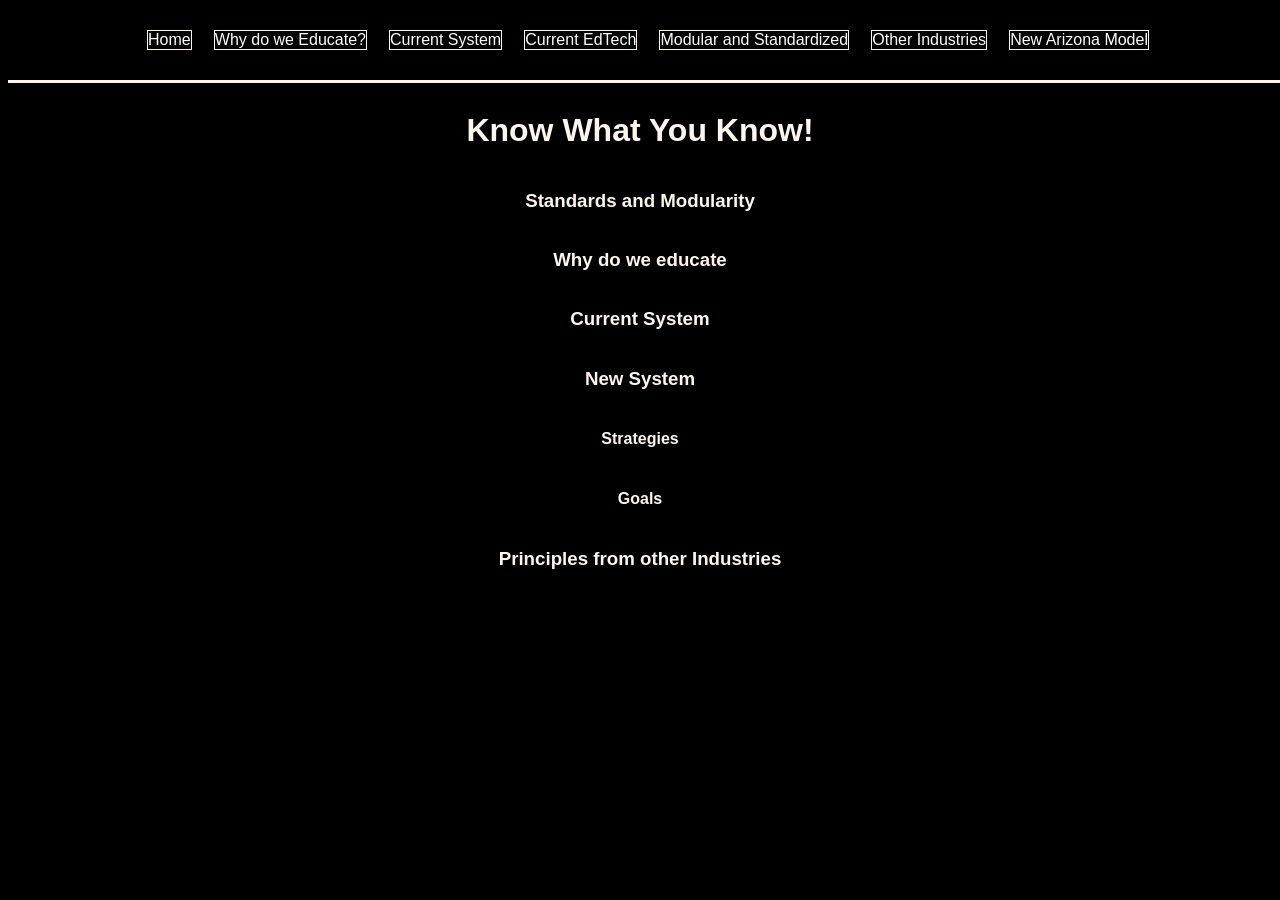
<file: index.html>
<!DOCTYPE html>
<html>
  <head>
    <meta charset="utf-8">
    <title>MandS Education</title>
    <link href="./Resources/style.css" type="text/css" rel="stylesheet">
</head>
  <body>
    <header>
      <nav>
        <a href="./index.html">Home</a>
        <a href="./Why_education.html">Why do we Educate?</a>
        <a href="./current_system.html">Current System</a>
        <a href="./current_edtech.html">Current EdTech</a>
        <a href="./MandS.html">Modular and Standardized</a>
        <a href="./Othr_Ind.html">Other Industries</a>
        <a href="./New_Az.html">New Arizona Model</a>
      </nav>
    </header>
    <main>

      <h1>Know What You Know!</h1>
      <h3>Standards and Modularity</h3>
      <h3>Why do we educate</h3>
      <h3>Current System</h3>
      <h3>New System</h3>
      <h4>Strategies</h4>
      <h4>Goals</h4>
      <h3>Principles from other Industries</h3>
    </main>


  </body>
</html>
</file>
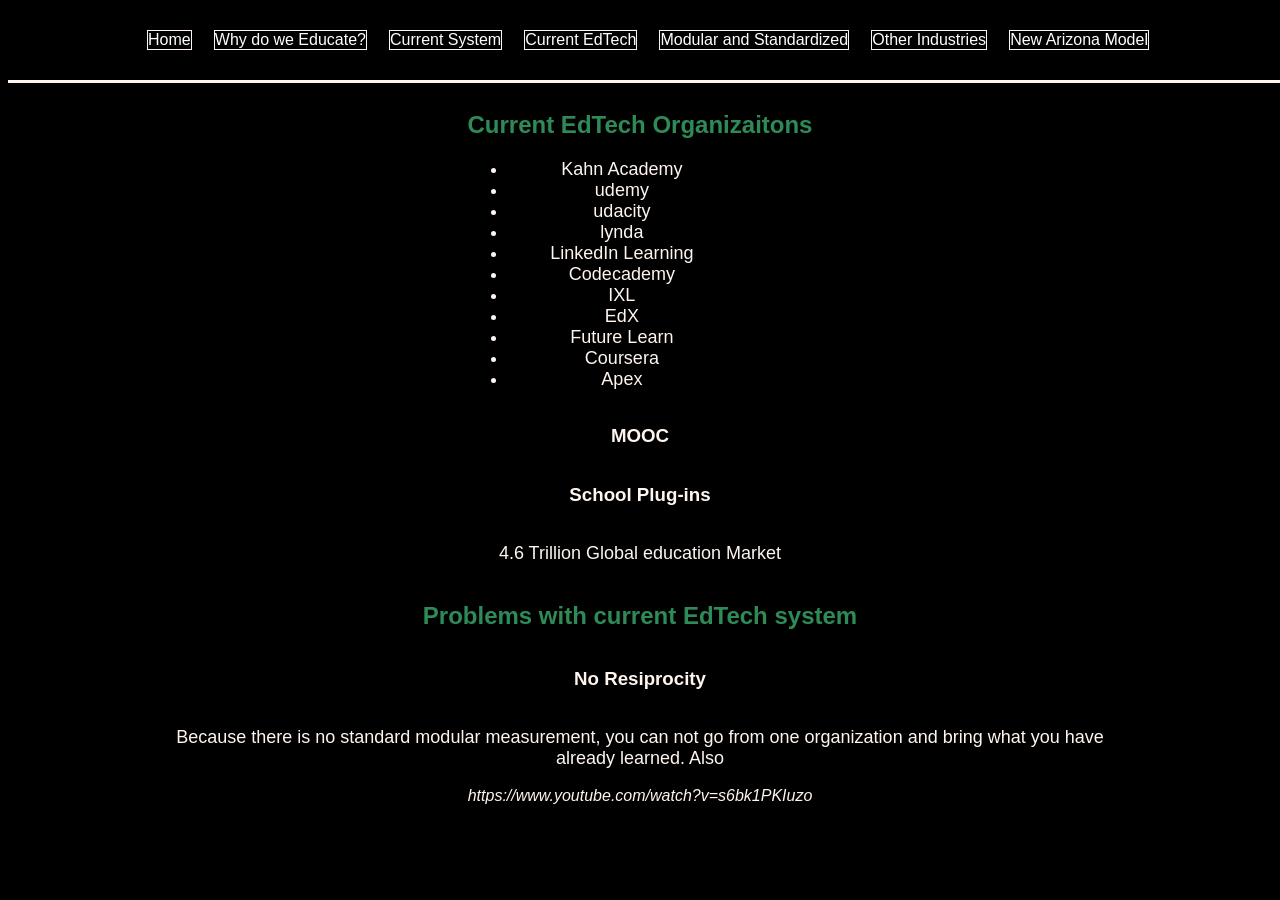
<file: Current_EdTech.html>
<!DOCTYPE html>
<html>
  <head>
    <meta charset="utf-8">
    <title></title>
    <link href="./Resources/style.css" type="text/css" rel="stylesheet">
  </head>
  <body>
    <header>
      <nav>
        <a href="./index.html">Home</a>
        <a href="./Why_education.html">Why do we Educate?</a>
        <a href="./current_system.html">Current System</a>
        <a href="./current_edtech.html">Current EdTech</a>
        <a href="./MandS.html">Modular and Standardized</a>
        <a href="./Othr_Ind.html">Other Industries</a>
        <a href="./New_Az.html">New Arizona Model</a>
      </nav>
    </header>
    <main>

      <div class="">
        <h2>Current EdTech Organizaitons</h2>
        <ul>
          <li>Kahn Academy</li>
          <li>udemy</li>
          <li>udacity</li>
          <li>lynda</li>
          <li>LinkedIn Learning</li>
          <li>Codecademy</li>
          <li>IXL</li>
          <li>EdX</li>
          <li>Future Learn</li>
          <li>Coursera</li>
          <li>Apex</li>
        </ul>
      </div>

      <h3>MOOC</h3>
      <h3>School Plug-ins</h3>
      <p>4.6 Trillion Global education Market</p>
      <h2>Problems with current EdTech system</h2>
      <h3>No Resiprocity</h3>
      <p>Because there is no standard modular measurement, you can not go from one organization and bring what you have already learned. Also </p>

      <cite>https://www.youtube.com/watch?v=s6bk1PKIuzo</cite>
    </main>

  </body>
</html>
</file>
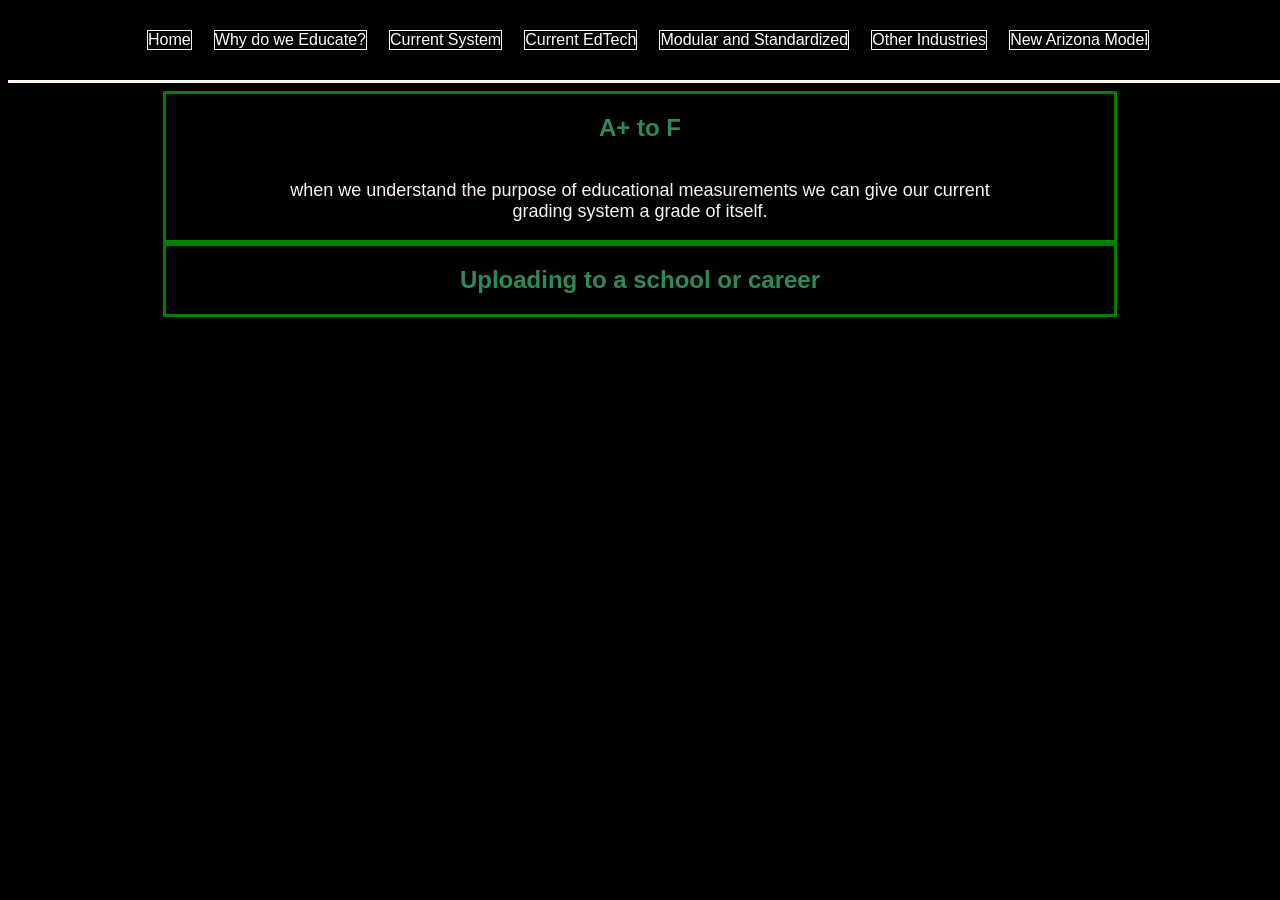
<file: Current_system.html>
<!DOCTYPE html>
<html>
  <head>
    <meta charset="utf-8">
    <title>Current System</title>
    <link href="./Resources/style.css" type="text/css" rel="stylesheet">
  </head>
  <body>

    <header>
      <nav>
        <a href="./index.html">Home</a>
        <a href="./Why_education.html">Why do we Educate?</a>
        <a href="./current_system.html">Current System</a>
        <a href="./current_edtech.html">Current EdTech</a>
        <a href="./MandS.html">Modular and Standardized</a>
        <a href="./Othr_Ind.html">Other Industries</a>
        <a href="./New_Az.html">New Arizona Model</a>
      </nav>
    </header>

    <main>
      <div class="concept">
        <h2>A+ to F</h2>
        <p>when we understand the purpose of educational measurements we can give our current grading system a grade of itself. </p>
      </div>

      <div class="concept">
        <h2>Uploading to a school or career</h2>
      </div>

    </main>

  </body>
</html>
</file>
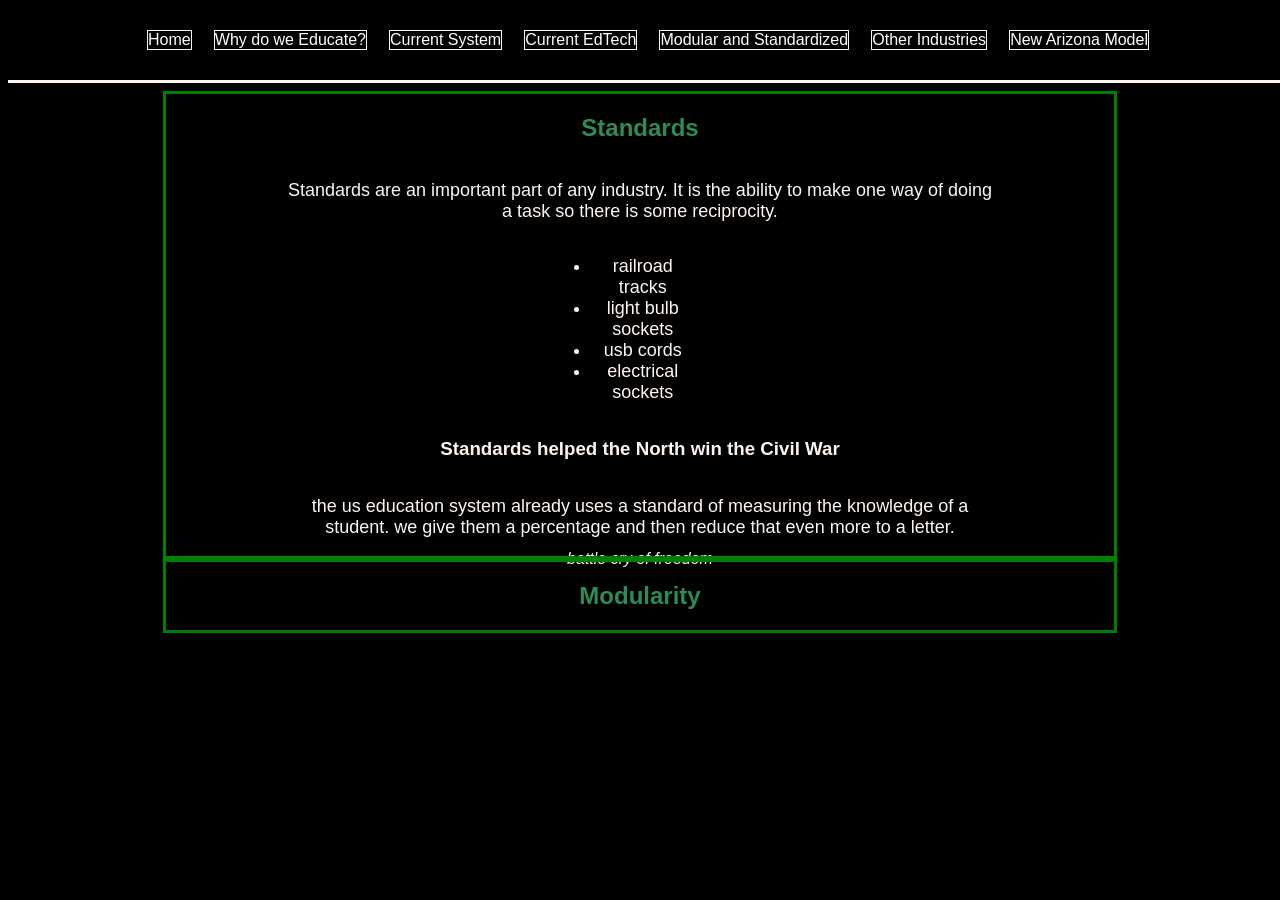
<file: MandS.html>
<!DOCTYPE html>
<html>
  <head>
    <meta charset="utf-8">
    <title>Modularity and Standards</title>
    <link href="./Resources/style.css" type="text/css" rel="stylesheet">
  </head>
  <body>
    <header>
      <nav>
        <a href="./index.html">Home</a>
        <a href="./Why_education.html">Why do we Educate?</a>
        <a href="./current_system.html">Current System</a>
        <a href="./current_edtech.html">Current EdTech</a>
        <a href="./MandS.html">Modular and Standardized</a>
        <a href="./Othr_Ind.html">Other Industries</a>
        <a href="./New_Az.html">New Arizona Model</a>
      </nav>

    </header>

    <main>
      <div class="concept">
        <h2>Standards</h2>
        <p>Standards are an important part of any industry. It is the ability to make one way of doing a task so there is some reciprocity. </p>

        <ul>
          <li>railroad tracks</li>
          <li>light bulb sockets</li>
          <li>usb cords</li>
          <li>electrical sockets</li>

        </ul>
        <h3>Standards helped the North win the Civil War</h3>
        <p>the us education system already uses a standard of measuring the knowledge of a student. we give them a percentage and then reduce that even more to a letter. </p>
      </div>

      <div class="concept">
        <h2>Modularity</h2>

      </div>


    </main>


<cite>battle cry of freedom</cite>
  </body>
</html>
</file>
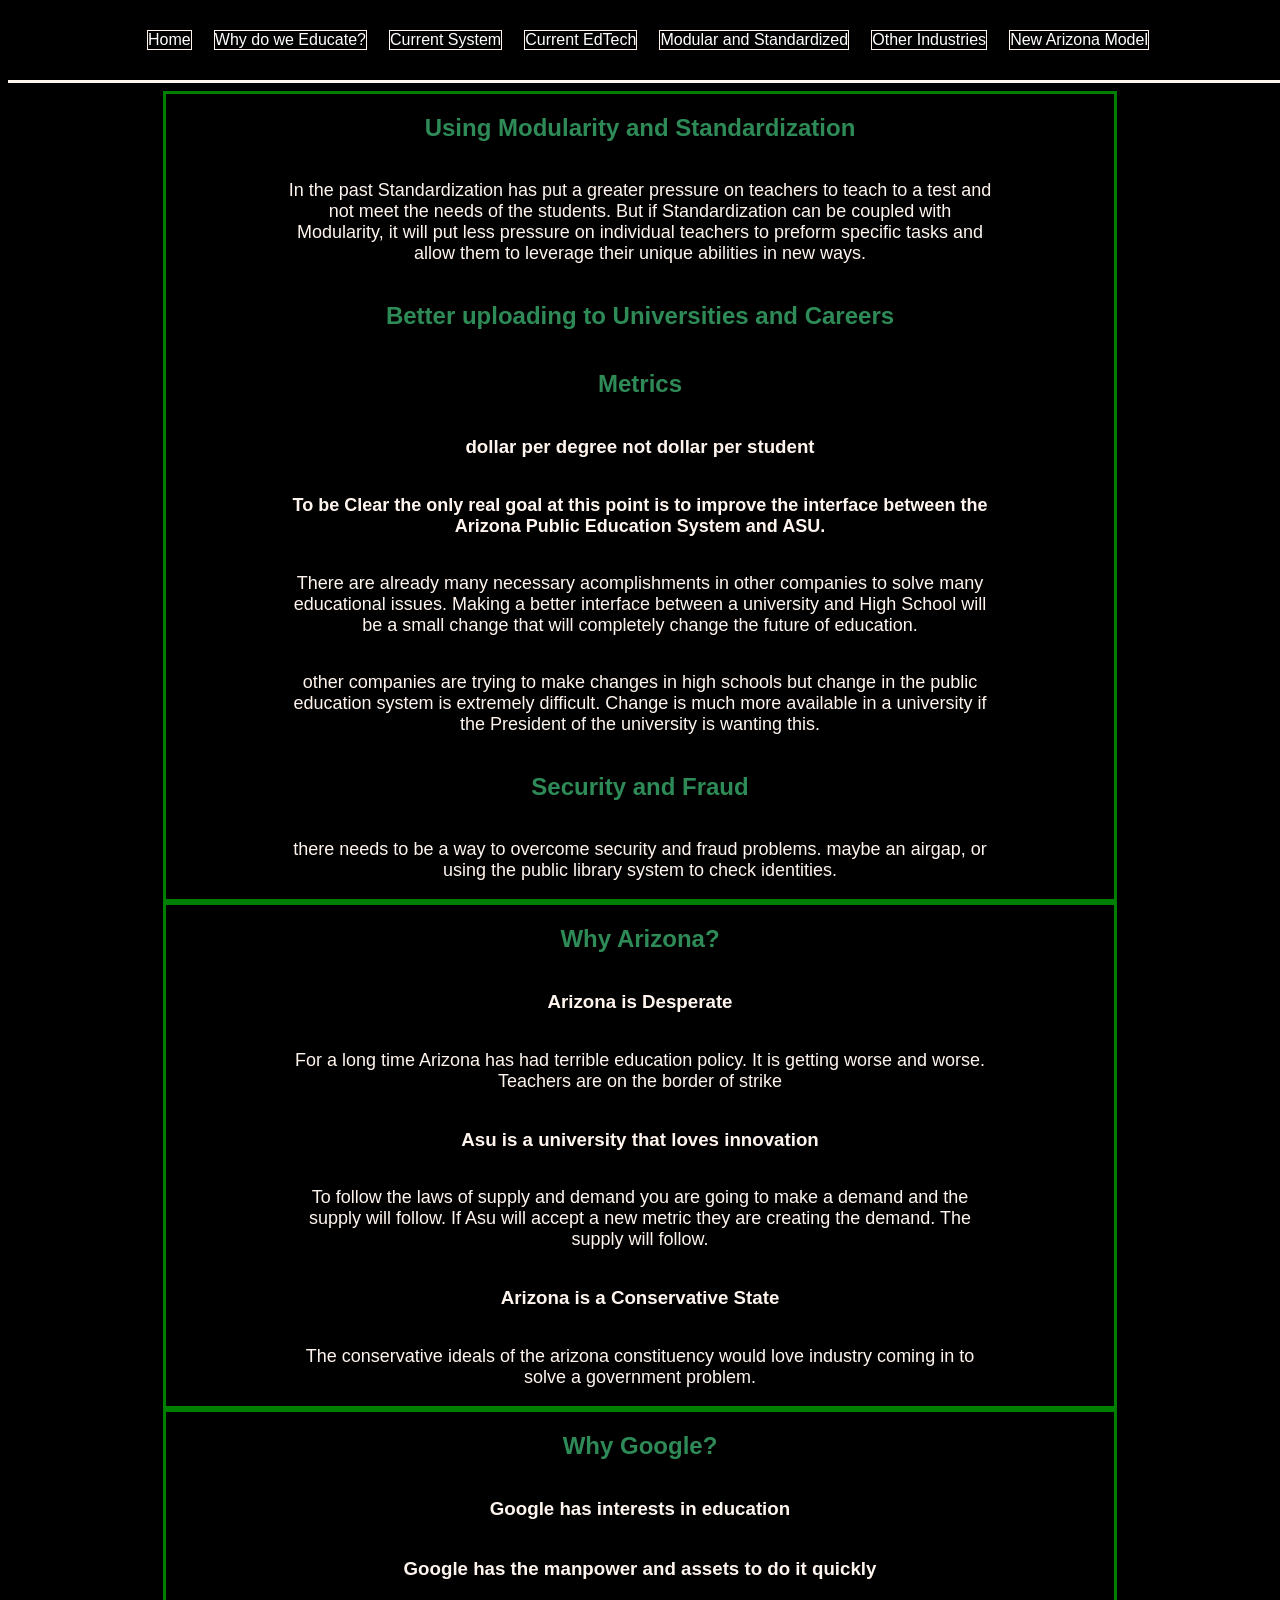
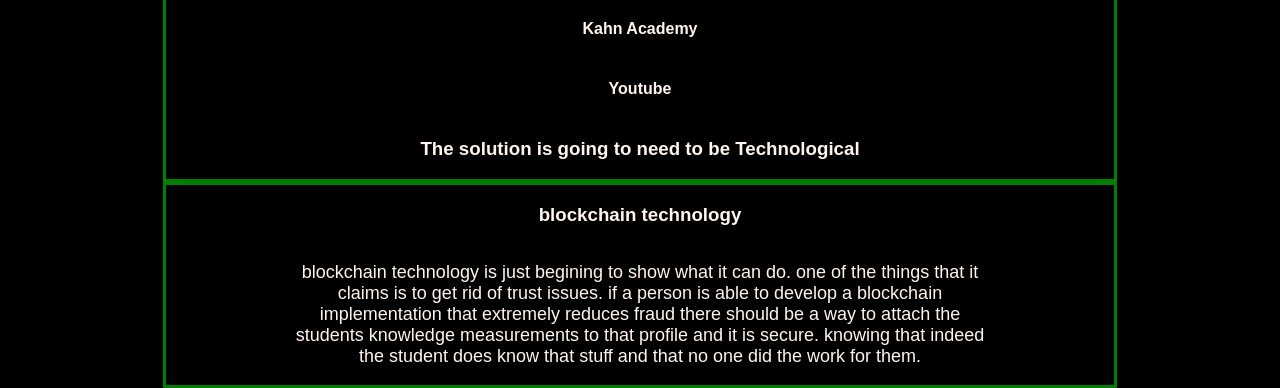
<file: New_Az.html>
<!DOCTYPE html>
<html>
  <head>
    <meta charset="utf-8">
    <title>New Arizona Education System</title>
    <link href="./Resources/style.css" type="text/css" rel="stylesheet">
</head>
  <body>
    <header>
      <nav>
        <a href="./index.html">Home</a>
        <a href="./Why_education.html">Why do we Educate?</a>
        <a href="./current_system.html">Current System</a>
        <a href="./current_edtech.html">Current EdTech</a>
        <a href="./MandS.html">Modular and Standardized</a>
        <a href="./Othr_Ind.html">Other Industries</a>
        <a href="./New_Az.html">New Arizona Model</a>
      </nav>

    </header>
    <main>

      <div class="concept">
        <h2>Using Modularity and Standardization</h2>
        <p>In the past Standardization has put a greater pressure on teachers to teach to a test and not meet the needs of the students. But if Standardization can be coupled with Modularity, it will put less pressure on individual teachers to preform specific tasks and allow them to leverage their unique abilities in new ways.</p>
        <h2>Better uploading to Universities and Careers</h2>
        <h2>Metrics</h2>
        <h3>dollar per degree not dollar per student</h3>
        <p><strong>To be Clear the only real goal at this point is to improve the interface between the Arizona Public Education System and ASU.</strong> </p>
        <p>There are already many necessary acomplishments in other companies to solve many educational issues. Making a better interface between a university and High School will be a small change that will completely change the future of education.</p>
        <p>other companies are trying to make changes in high schools but change in the public education system is extremely difficult. Change is much more available in a university if the President of the university is wanting this.</p>
        <h2>Security and Fraud</h2>
        <p>there needs to be a way to overcome security and fraud problems. maybe an airgap, or using the public library system to check identities.</p>

      </div>
      <div class="concept">
        <h2>Why Arizona?</h2>
        <h3>Arizona is Desperate</h3>
        <p>For a long time Arizona has had terrible education policy. It is getting worse and worse. Teachers are on the border of strike </p>
        <h3>Asu is a university that loves innovation</h3>
        <p>To follow the laws of supply and demand you are going to make a demand and the supply will follow. If Asu will accept a new metric they are creating the demand. The supply will follow.</p>
        <h3>Arizona is a Conservative State</h3>
        <p>The conservative ideals of the arizona constituency would love industry coming in to solve a government problem.</p>

      </div>
      <div class="concept">
        <h2>Why Google?</h2>
        <h3>Google has interests in education</h3>
        <h3>Google has the manpower and assets to do it quickly</h3>
        <h4>Kahn Academy</h4>
        <h4>Youtube</h4>
        <h3>The solution is going to need to be Technological</h3>

      </div>

      <div class="concept">
        <h3>blockchain technology</h3>
        <p>blockchain technology is just begining to show what it can do. one of the things that it claims is to get rid of trust issues. if a person is able to develop a blockchain implementation that extremely reduces fraud there should be a way to attach the students knowledge measurements to that profile and it is secure. knowing that indeed the student does know that stuff and that no one did the work for them. </p>
      </div>
    </main>
  </body>
</html>
</file>
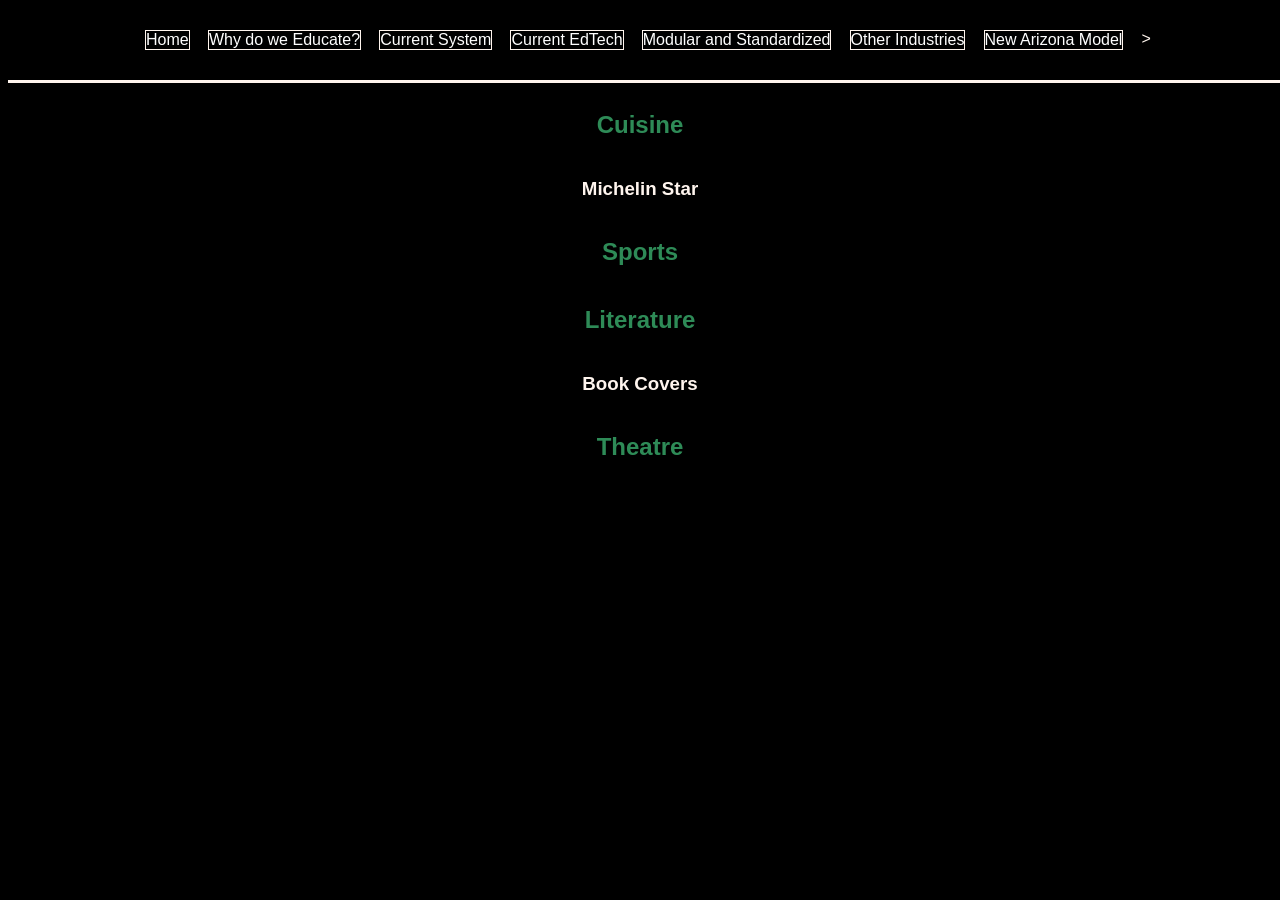
<file: Othr_Ind.html>
<!DOCTYPE html>
<html>
  <head>
    <meta charset="utf-8">
    <title>Lessons from Other Industries</title>
    <link href="./Resources/style.css" type="text/css" rel="stylesheet">
</head>
  <body>
    <header>
      <nav>
        <a href="./index.html">Home</a>
        <a href="./Why_education.html">Why do we Educate?</a>
        <a href="./current_system.html">Current System</a>
        <a href="./current_edtech.html">Current EdTech</a>
        <a href="./MandS.html">Modular and Standardized</a>
        <a href="./Othr_Ind.html">Other Industries</a>
        <a href="./New_Az.html">New Arizona Model</a>>
      </nav>
    </header>
    <main>
      <h2>Cuisine</h2>
      <h3>Michelin Star</h3>
      <h2>Sports</h2>
      <h2>Literature</h2>
      <h3>Book Covers</h3>
      <h2>Theatre</h2>

    </main>

  </body>
</html>
</file>
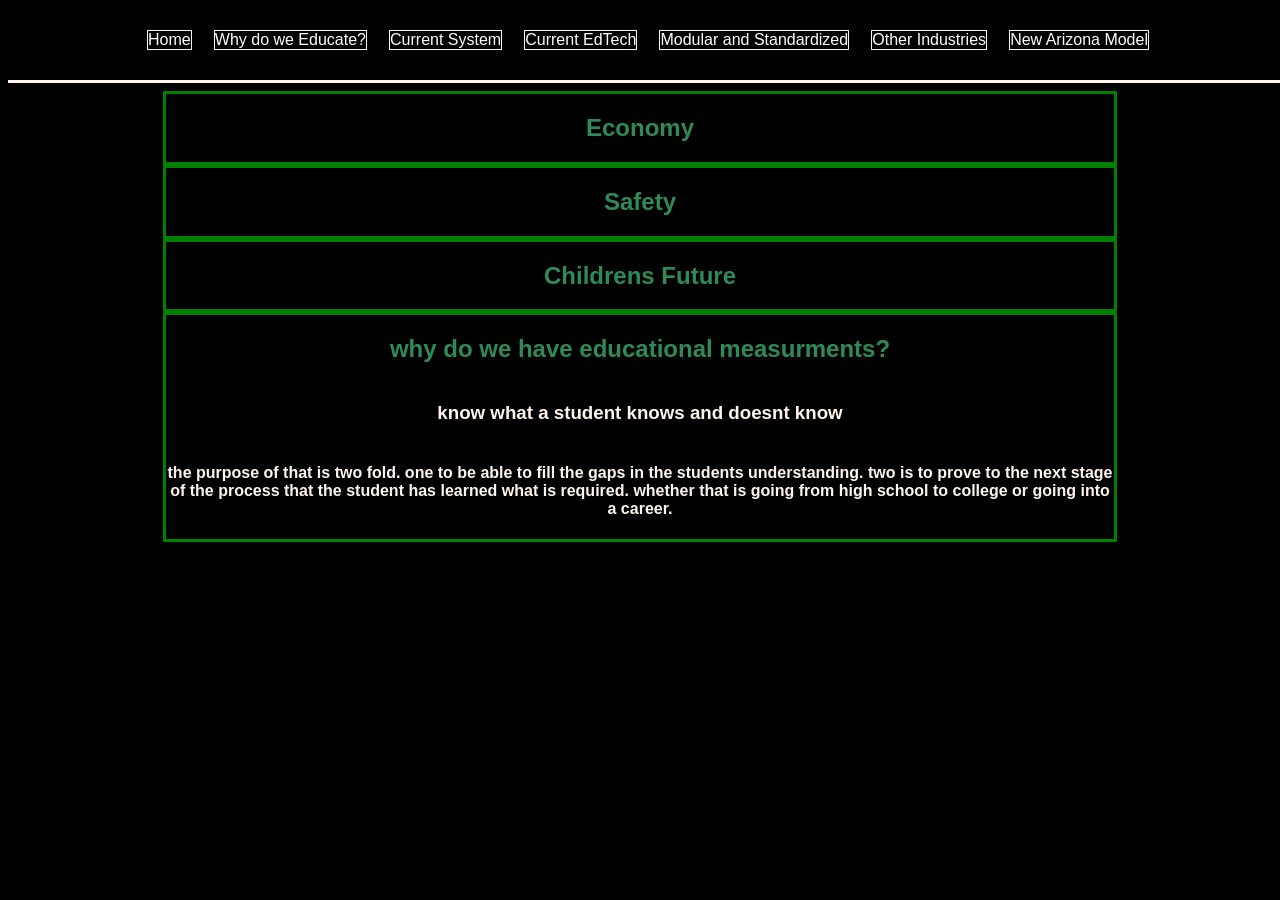
<file: Why_education.html>
<!DOCTYPE html>
<html>
  <head>
    <meta charset="utf-8">
    <title>Why we Educate</title>
    <link href="./Resources/style.css" type="text/css" rel="stylesheet">
</head>
  <body>
    <header>
      <nav>
        <a href="./index.html">Home</a>
        <a href="./Why_education.html">Why do we Educate?</a>
        <a href="./current_system.html">Current System</a>
        <a href="./current_edtech.html">Current EdTech</a>
        <a href="./MandS.html">Modular and Standardized</a>
        <a href="./Othr_Ind.html">Other Industries</a>
        <a href="./New_Az.html">New Arizona Model</a>
      </nav>
    </header>
    <main>
      <div class="concept">
        <h2>Economy</h2>
      </div>
      <div class="concept">
        <h2>Safety</h2>
      </div>
      <div class="concept">
        <h2>Childrens Future</h2>
      </div>
      <div class="concept">
        <h2>why do we have educational measurments?</h2>
        <h3>know what a student knows and doesnt know</h3>
        <h4>the purpose of that is two fold. one to be able to fill the gaps in the students understanding. two is to prove to the next stage of the process that the student has learned what is required. whether that is going from high school to college or going into a career.</h4>
      </div>
    </main>
  </body>
</html>
</file>
<file: Resources/style.css>
* {
  font-family: Helvetica, Arial, sans-serif;
}
html {background-color: Black;
  color: seashell;
  text-align: center;}


Header {display: flex;
  position: fixed;
  height: 80px;
  width: 100%;
  z-index: 1;
  border-bottom: 3px solid seashell;
  background-color: black;
  top: 0px;
  align-items: center;
  justify-content: center;}

nav {display: flex;
  width: 80%;
  justify-content: space-around;}


main{ position: relative;
  top: 83px;
  display: flex;
  flex-direction: column;
  align-items: center;}

h2 {
  color: SeaGreen;
}

.concept{display: flex;
  border: 3px solid green;
  width:75%;
  flex-direction: column;
  align-items: center;
}
p, li {
  font-size: 18px;
  width: 75%;
}


a {
  text-decoration: none;
  color: White;
  border: 1px solid seashell;
}
</file>
